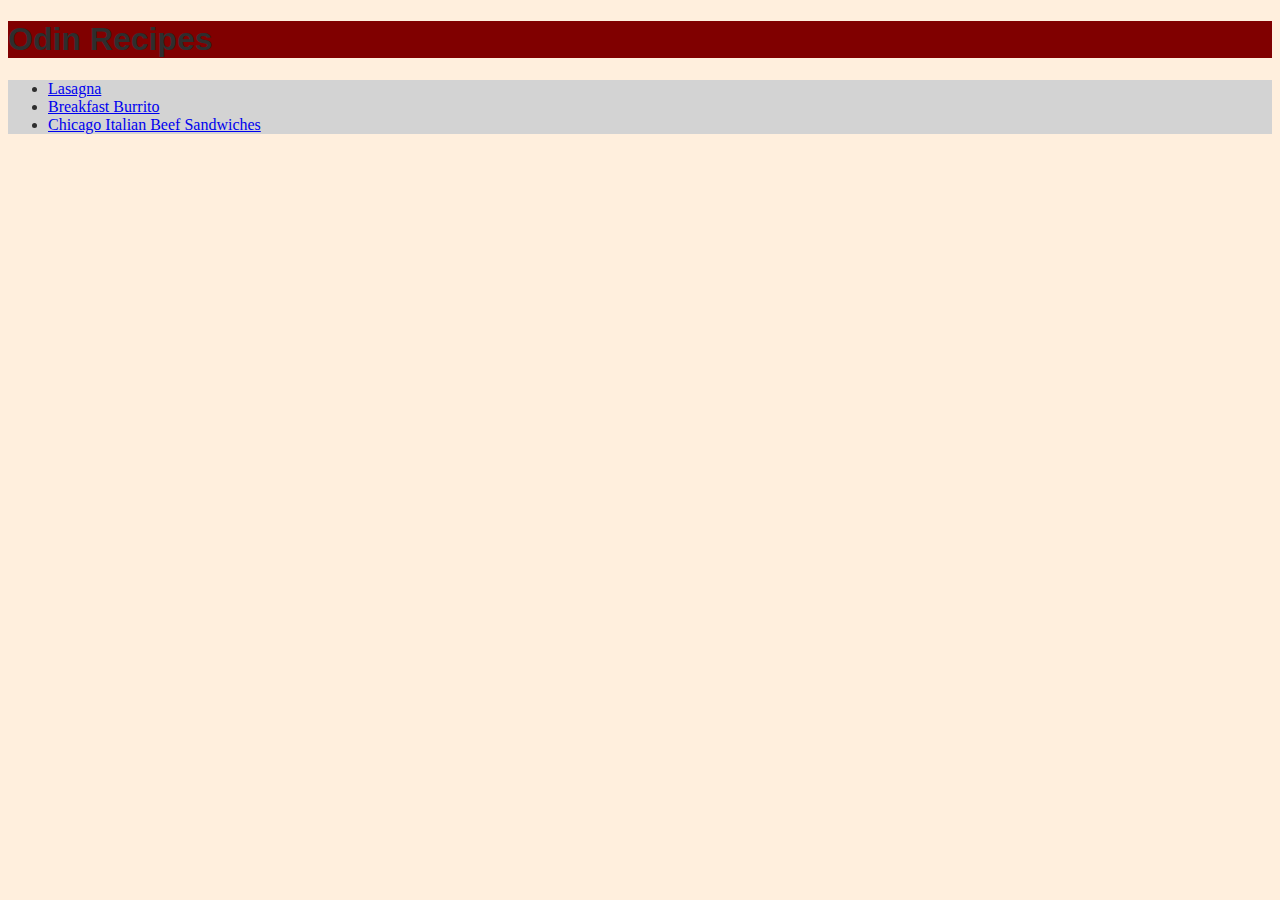
<file: index.html>
<!DOCTYPE html>
<html>
    <head>
        <meta charset="UTF-8">
        <title>Odin Recipes</title>
        <link rel="stylesheet" href="style.css" />
    </head>

    <body>
        <h1>Odin Recipes</h1>

            <ul>
            <li><a href="recipes/lasagna.html">Lasagna</a></li>
            <li><a href="recipes/breakfastburrito.html">Breakfast Burrito</a></li>
            <li><a href="recipes/chicagoitalianbeef.html">Chicago Italian Beef Sandwiches</a></li>
            </ul>
    </body>
</html>
</file>
<file: style.css>
body {
    background-color: #ffefdd;
    color: rgb(46, 46, 46);
}

h1 {
    background-color:maroon;
    font-family: Verdana, Geneva, Tahoma, sans-serif;
}

h2 {
    font-weight: bold;
}

ul {
    background-color: lightgray;
}

ol {
    background-color:lightsalmon;
    color: darkgreen;
    font-size: 1.1em;
}

ol li {
    margin-bottom: 10px;
}
</file>
